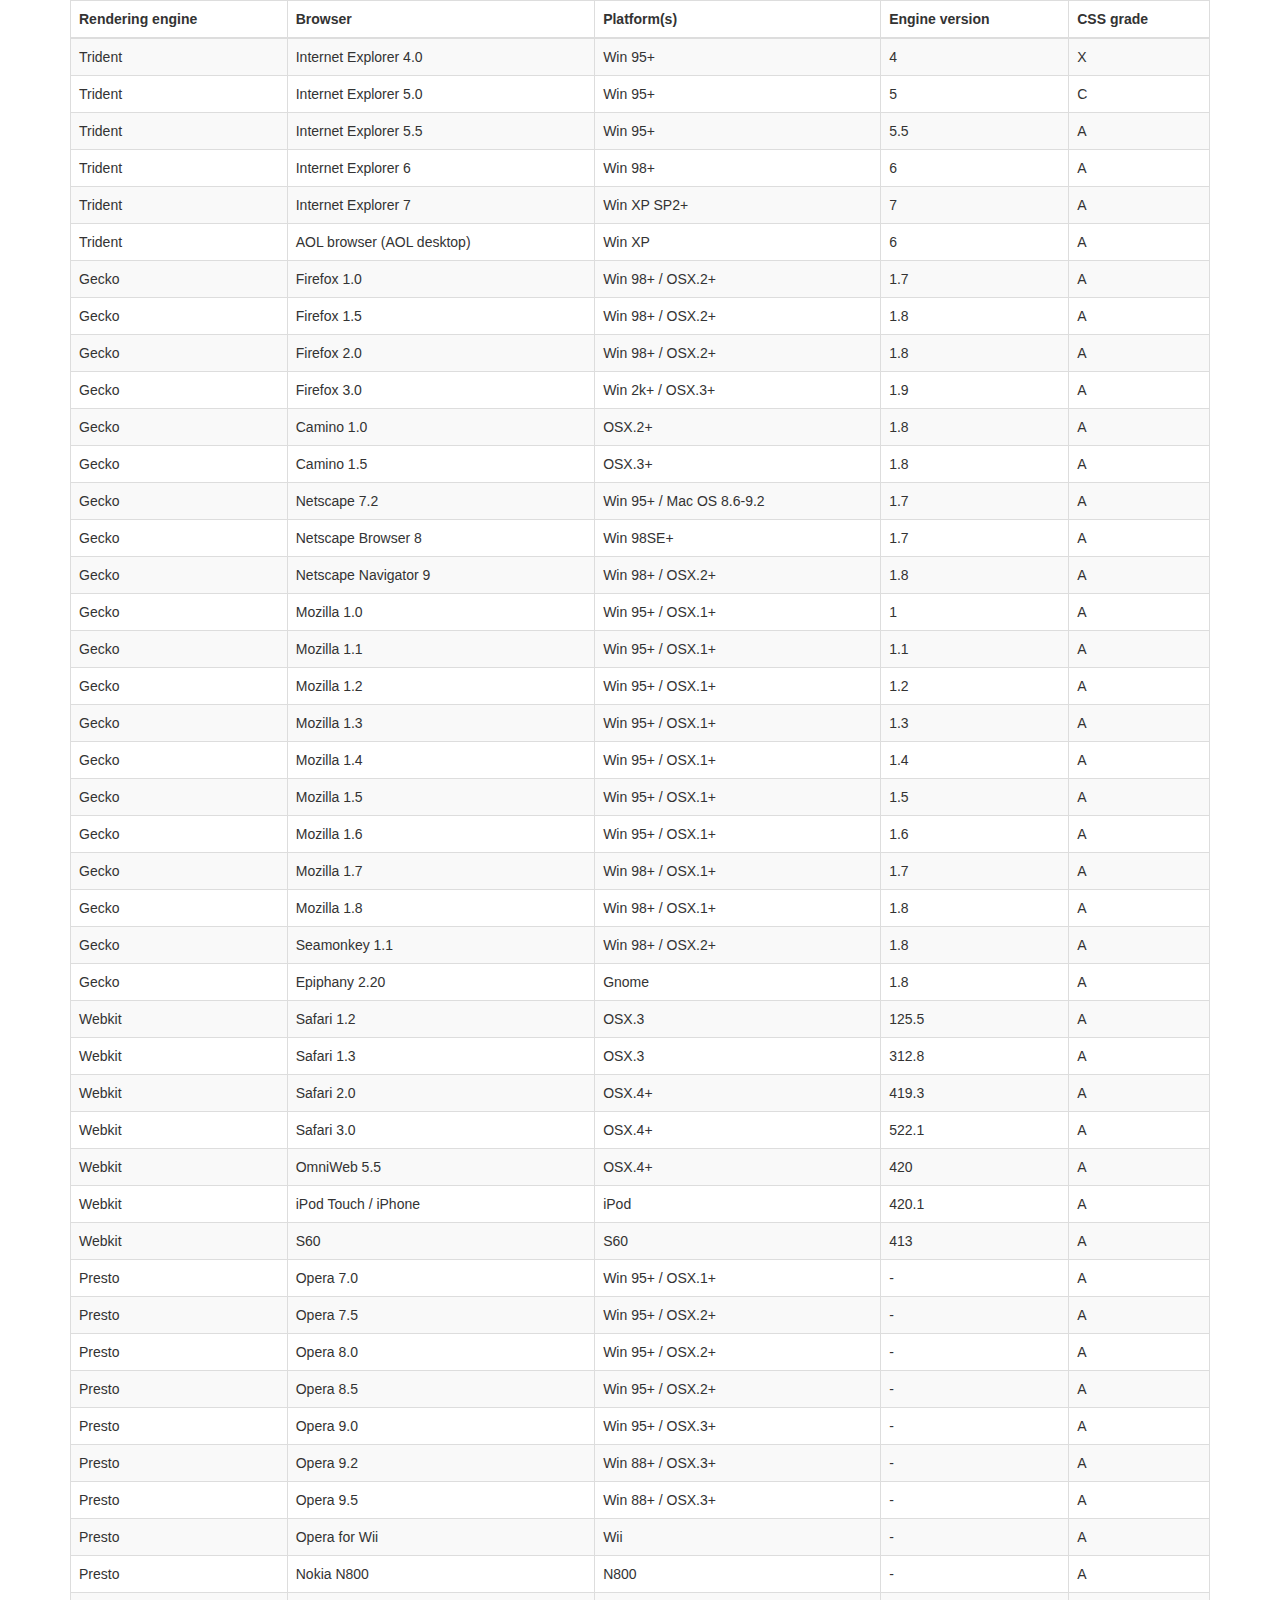
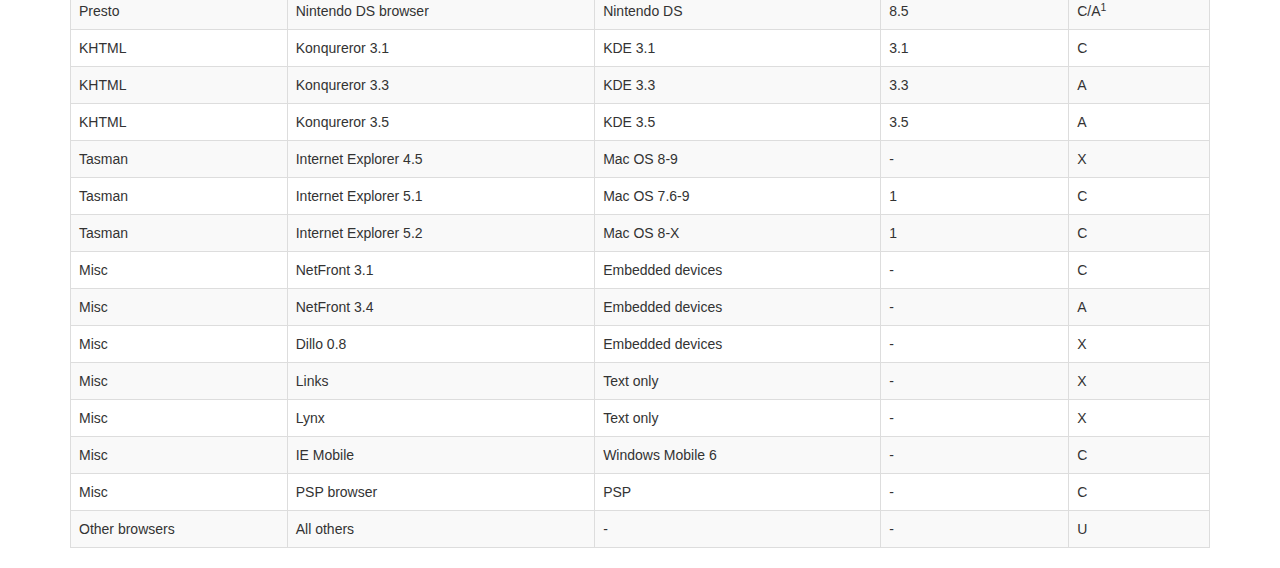
<file: vendor/datatables-plugins/index.html>
<!DOCTYPE HTML PUBLIC "-//W3C//DTD HTML 4.01//EN" "http://www.w3.org/TR/html4/strict.dtd">
<html>
	<head>
		<meta http-equiv="content-type" content="text/html; charset=utf-8" />
		
		<title>DataTables Bootstrap 3 example</title>

		<link rel="stylesheet" type="text/css" href="//maxcdn.bootstrapcdn.com/bootstrap/3.3.0/css/bootstrap.min.css">
		<link rel="stylesheet" type="text/css" href="dataTables.bootstrap.css">

		<script type="text/javascript" language="javascript" src="//code.jquery.com/jquery-1.11.1.min.js"></script>
		<script type="text/javascript" language="javascript" src="//cdn.datatables.net/1.10.3/js/jquery.dataTables.min.js"></script>
		<script type="text/javascript" language="javascript" src="dataTables.bootstrap.js"></script>
		<script type="text/javascript" charset="utf-8">
			$(document).ready(function() {
				$('#example').dataTable();
			} );
		</script>
	</head>
	<body>
		<div class="container">
			
<table cellpadding="0" cellspacing="0" border="0" class="table table-striped table-bordered" id="example">
	<thead>
		<tr>
			<th>Rendering engine</th>
			<th>Browser</th>
			<th>Platform(s)</th>
			<th>Engine version</th>
			<th>CSS grade</th>
		</tr>
	</thead>
	<tbody>
		<tr class="odd gradeX">
			<td>Trident</td>
			<td>Internet
				 Explorer 4.0</td>
			<td>Win 95+</td>
			<td class="center"> 4</td>
			<td class="center">X</td>
		</tr>
		<tr class="even gradeC">
			<td>Trident</td>
			<td>Internet
				 Explorer 5.0</td>
			<td>Win 95+</td>
			<td class="center">5</td>
			<td class="center">C</td>
		</tr>
		<tr class="odd gradeA">
			<td>Trident</td>
			<td>Internet
				 Explorer 5.5</td>
			<td>Win 95+</td>
			<td class="center">5.5</td>
			<td class="center">A</td>
		</tr>
		<tr class="even gradeA">
			<td>Trident</td>
			<td>Internet
				 Explorer 6</td>
			<td>Win 98+</td>
			<td class="center">6</td>
			<td class="center">A</td>
		</tr>
		<tr class="odd gradeA">
			<td>Trident</td>
			<td>Internet Explorer 7</td>
			<td>Win XP SP2+</td>
			<td class="center">7</td>
			<td class="center">A</td>
		</tr>
		<tr class="even gradeA">
			<td>Trident</td>
			<td>AOL browser (AOL desktop)</td>
			<td>Win XP</td>
			<td class="center">6</td>
			<td class="center">A</td>
		</tr>
		<tr class="gradeA">
			<td>Gecko</td>
			<td>Firefox 1.0</td>
			<td>Win 98+ / OSX.2+</td>
			<td class="center">1.7</td>
			<td class="center">A</td>
		</tr>
		<tr class="gradeA">
			<td>Gecko</td>
			<td>Firefox 1.5</td>
			<td>Win 98+ / OSX.2+</td>
			<td class="center">1.8</td>
			<td class="center">A</td>
		</tr>
		<tr class="gradeA">
			<td>Gecko</td>
			<td>Firefox 2.0</td>
			<td>Win 98+ / OSX.2+</td>
			<td class="center">1.8</td>
			<td class="center">A</td>
		</tr>
		<tr class="gradeA">
			<td>Gecko</td>
			<td>Firefox 3.0</td>
			<td>Win 2k+ / OSX.3+</td>
			<td class="center">1.9</td>
			<td class="center">A</td>
		</tr>
		<tr class="gradeA">
			<td>Gecko</td>
			<td>Camino 1.0</td>
			<td>OSX.2+</td>
			<td class="center">1.8</td>
			<td class="center">A</td>
		</tr>
		<tr class="gradeA">
			<td>Gecko</td>
			<td>Camino 1.5</td>
			<td>OSX.3+</td>
			<td class="center">1.8</td>
			<td class="center">A</td>
		</tr>
		<tr class="gradeA">
			<td>Gecko</td>
			<td>Netscape 7.2</td>
			<td>Win 95+ / Mac OS 8.6-9.2</td>
			<td class="center">1.7</td>
			<td class="center">A</td>
		</tr>
		<tr class="gradeA">
			<td>Gecko</td>
			<td>Netscape Browser 8</td>
			<td>Win 98SE+</td>
			<td class="center">1.7</td>
			<td class="center">A</td>
		</tr>
		<tr class="gradeA">
			<td>Gecko</td>
			<td>Netscape Navigator 9</td>
			<td>Win 98+ / OSX.2+</td>
			<td class="center">1.8</td>
			<td class="center">A</td>
		</tr>
		<tr class="gradeA">
			<td>Gecko</td>
			<td>Mozilla 1.0</td>
			<td>Win 95+ / OSX.1+</td>
			<td class="center">1</td>
			<td class="center">A</td>
		</tr>
		<tr class="gradeA">
			<td>Gecko</td>
			<td>Mozilla 1.1</td>
			<td>Win 95+ / OSX.1+</td>
			<td class="center">1.1</td>
			<td class="center">A</td>
		</tr>
		<tr class="gradeA">
			<td>Gecko</td>
			<td>Mozilla 1.2</td>
			<td>Win 95+ / OSX.1+</td>
			<td class="center">1.2</td>
			<td class="center">A</td>
		</tr>
		<tr class="gradeA">
			<td>Gecko</td>
			<td>Mozilla 1.3</td>
			<td>Win 95+ / OSX.1+</td>
			<td class="center">1.3</td>
			<td class="center">A</td>
		</tr>
		<tr class="gradeA">
			<td>Gecko</td>
			<td>Mozilla 1.4</td>
			<td>Win 95+ / OSX.1+</td>
			<td class="center">1.4</td>
			<td class="center">A</td>
		</tr>
		<tr class="gradeA">
			<td>Gecko</td>
			<td>Mozilla 1.5</td>
			<td>Win 95+ / OSX.1+</td>
			<td class="center">1.5</td>
			<td class="center">A</td>
		</tr>
		<tr class="gradeA">
			<td>Gecko</td>
			<td>Mozilla 1.6</td>
			<td>Win 95+ / OSX.1+</td>
			<td class="center">1.6</td>
			<td class="center">A</td>
		</tr>
		<tr class="gradeA">
			<td>Gecko</td>
			<td>Mozilla 1.7</td>
			<td>Win 98+ / OSX.1+</td>
			<td class="center">1.7</td>
			<td class="center">A</td>
		</tr>
		<tr class="gradeA">
			<td>Gecko</td>
			<td>Mozilla 1.8</td>
			<td>Win 98+ / OSX.1+</td>
			<td class="center">1.8</td>
			<td class="center">A</td>
		</tr>
		<tr class="gradeA">
			<td>Gecko</td>
			<td>Seamonkey 1.1</td>
			<td>Win 98+ / OSX.2+</td>
			<td class="center">1.8</td>
			<td class="center">A</td>
		</tr>
		<tr class="gradeA">
			<td>Gecko</td>
			<td>Epiphany 2.20</td>
			<td>Gnome</td>
			<td class="center">1.8</td>
			<td class="center">A</td>
		</tr>
		<tr class="gradeA">
			<td>Webkit</td>
			<td>Safari 1.2</td>
			<td>OSX.3</td>
			<td class="center">125.5</td>
			<td class="center">A</td>
		</tr>
		<tr class="gradeA">
			<td>Webkit</td>
			<td>Safari 1.3</td>
			<td>OSX.3</td>
			<td class="center">312.8</td>
			<td class="center">A</td>
		</tr>
		<tr class="gradeA">
			<td>Webkit</td>
			<td>Safari 2.0</td>
			<td>OSX.4+</td>
			<td class="center">419.3</td>
			<td class="center">A</td>
		</tr>
		<tr class="gradeA">
			<td>Webkit</td>
			<td>Safari 3.0</td>
			<td>OSX.4+</td>
			<td class="center">522.1</td>
			<td class="center">A</td>
		</tr>
		<tr class="gradeA">
			<td>Webkit</td>
			<td>OmniWeb 5.5</td>
			<td>OSX.4+</td>
			<td class="center">420</td>
			<td class="center">A</td>
		</tr>
		<tr class="gradeA">
			<td>Webkit</td>
			<td>iPod Touch / iPhone</td>
			<td>iPod</td>
			<td class="center">420.1</td>
			<td class="center">A</td>
		</tr>
		<tr class="gradeA">
			<td>Webkit</td>
			<td>S60</td>
			<td>S60</td>
			<td class="center">413</td>
			<td class="center">A</td>
		</tr>
		<tr class="gradeA">
			<td>Presto</td>
			<td>Opera 7.0</td>
			<td>Win 95+ / OSX.1+</td>
			<td class="center">-</td>
			<td class="center">A</td>
		</tr>
		<tr class="gradeA">
			<td>Presto</td>
			<td>Opera 7.5</td>
			<td>Win 95+ / OSX.2+</td>
			<td class="center">-</td>
			<td class="center">A</td>
		</tr>
		<tr class="gradeA">
			<td>Presto</td>
			<td>Opera 8.0</td>
			<td>Win 95+ / OSX.2+</td>
			<td class="center">-</td>
			<td class="center">A</td>
		</tr>
		<tr class="gradeA">
			<td>Presto</td>
			<td>Opera 8.5</td>
			<td>Win 95+ / OSX.2+</td>
			<td class="center">-</td>
			<td class="center">A</td>
		</tr>
		<tr class="gradeA">
			<td>Presto</td>
			<td>Opera 9.0</td>
			<td>Win 95+ / OSX.3+</td>
			<td class="center">-</td>
			<td class="center">A</td>
		</tr>
		<tr class="gradeA">
			<td>Presto</td>
			<td>Opera 9.2</td>
			<td>Win 88+ / OSX.3+</td>
			<td class="center">-</td>
			<td class="center">A</td>
		</tr>
		<tr class="gradeA">
			<td>Presto</td>
			<td>Opera 9.5</td>
			<td>Win 88+ / OSX.3+</td>
			<td class="center">-</td>
			<td class="center">A</td>
		</tr>
		<tr class="gradeA">
			<td>Presto</td>
			<td>Opera for Wii</td>
			<td>Wii</td>
			<td class="center">-</td>
			<td class="center">A</td>
		</tr>
		<tr class="gradeA">
			<td>Presto</td>
			<td>Nokia N800</td>
			<td>N800</td>
			<td class="center">-</td>
			<td class="center">A</td>
		</tr>
		<tr class="gradeA">
			<td>Presto</td>
			<td>Nintendo DS browser</td>
			<td>Nintendo DS</td>
			<td class="center">8.5</td>
			<td class="center">C/A<sup>1</sup></td>
		</tr>
		<tr class="gradeC">
			<td>KHTML</td>
			<td>Konqureror 3.1</td>
			<td>KDE 3.1</td>
			<td class="center">3.1</td>
			<td class="center">C</td>
		</tr>
		<tr class="gradeA">
			<td>KHTML</td>
			<td>Konqureror 3.3</td>
			<td>KDE 3.3</td>
			<td class="center">3.3</td>
			<td class="center">A</td>
		</tr>
		<tr class="gradeA">
			<td>KHTML</td>
			<td>Konqureror 3.5</td>
			<td>KDE 3.5</td>
			<td class="center">3.5</td>
			<td class="center">A</td>
		</tr>
		<tr class="gradeX">
			<td>Tasman</td>
			<td>Internet Explorer 4.5</td>
			<td>Mac OS 8-9</td>
			<td class="center">-</td>
			<td class="center">X</td>
		</tr>
		<tr class="gradeC">
			<td>Tasman</td>
			<td>Internet Explorer 5.1</td>
			<td>Mac OS 7.6-9</td>
			<td class="center">1</td>
			<td class="center">C</td>
		</tr>
		<tr class="gradeC">
			<td>Tasman</td>
			<td>Internet Explorer 5.2</td>
			<td>Mac OS 8-X</td>
			<td class="center">1</td>
			<td class="center">C</td>
		</tr>
		<tr class="gradeA">
			<td>Misc</td>
			<td>NetFront 3.1</td>
			<td>Embedded devices</td>
			<td class="center">-</td>
			<td class="center">C</td>
		</tr>
		<tr class="gradeA">
			<td>Misc</td>
			<td>NetFront 3.4</td>
			<td>Embedded devices</td>
			<td class="center">-</td>
			<td class="center">A</td>
		</tr>
		<tr class="gradeX">
			<td>Misc</td>
			<td>Dillo 0.8</td>
			<td>Embedded devices</td>
			<td class="center">-</td>
			<td class="center">X</td>
		</tr>
		<tr class="gradeX">
			<td>Misc</td>
			<td>Links</td>
			<td>Text only</td>
			<td class="center">-</td>
			<td class="center">X</td>
		</tr>
		<tr class="gradeX">
			<td>Misc</td>
			<td>Lynx</td>
			<td>Text only</td>
			<td class="center">-</td>
			<td class="center">X</td>
		</tr>
		<tr class="gradeC">
			<td>Misc</td>
			<td>IE Mobile</td>
			<td>Windows Mobile 6</td>
			<td class="center">-</td>
			<td class="center">C</td>
		</tr>
		<tr class="gradeC">
			<td>Misc</td>
			<td>PSP browser</td>
			<td>PSP</td>
			<td class="center">-</td>
			<td class="center">C</td>
		</tr>
		<tr class="gradeU">
			<td>Other browsers</td>
			<td>All others</td>
			<td>-</td>
			<td class="center">-</td>
			<td class="center">U</td>
		</tr>
	</tbody>
</table>
			
		</div>
	</body>
</html>
</file>
